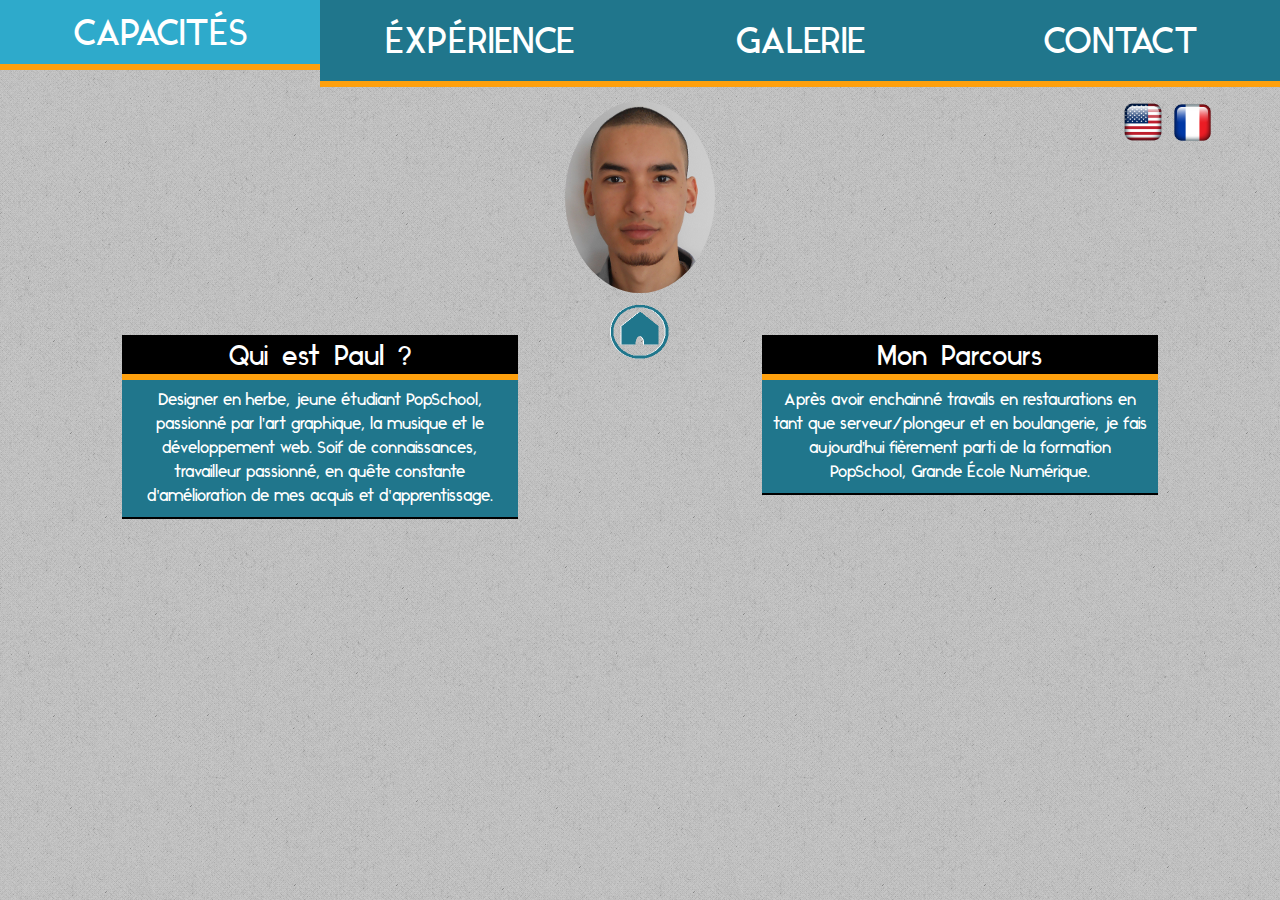
<file: index.html>
<!DOCTYPE HTML>
<html>
<head>
  <meta lang="fr">
  <meta charset="UTF-8">
  <meta http-equiv="content-type" content="text/html;charset=utf-8"/>
  <link rel="stylesheet" type="text/css" href="01-Home/stylesheet.css">
  <link href="bootstrap/css/bootstrap.min.css" rel="stylesheet">
  <link href="img/Logo.png" rel="icon">
  <title>MATEYAK Paul - Home</title>
</head>
<body>
  <div class="container-fluid">

    <div class="row">
      <a href="./02-Skills-Fr/index.html"><div class="menu col-xs-3 col-sm-3 col-md-3 col col-lg-3">
        <span class="links">CAPACITÉS</span>
      </div></a>
      <a href="./03-Experiences-Fr/index.html"><div class="menu col-xs-3 col-sm-3 col-md-3 col col-lg-3">
        <span class="links">ÉXPÉRIENCE</span>
      </div></a>
      <a href="./04-Galery-Fr/index.html"><div class="menu col-xs-3 col-sm-3 col-md-3 col col-lg-3">
        <span class="links">GALERIE</span>
      </div></a>
      <a href="./05-Contact-Fr/index.html"><div class="menu col-xs-3 col-sm-3 col-md-3 col col-lg-3">
        <span class="links">CONTACT</span>
      </div></a>
    </div>

    <div class="row">
      <div class="language col-xs-offset-8 col-xs-5 col-sm-offset-8 col-md-offset-8 col-lg-offset-10 col-lg-2">
        <a href="01-Home/index.html"><img class="logo" src="./img/icon/EN-flag.png" width="45"></a>
        <a href="index.html"><img class="logo" src="./img/icon/FR-flag.png" width="40"></a>
      </div>
    </div>

    <div class="image1"><a href="index.html"><img src="./img/Me2.png"></a></div>
    <div class="homecover"><a href="index.html"><div class="home"><img src="./img/home.png" ></div></a></div>

    <div class="row">
      <div class="col-xs-offset-1 col-xs-10 col-sm-offset-1 col-sm-10 col-md-offset-1 col-md-10 col-lg-offset-1 col-lg-4">
          <h1 class="top">Qui est Paul ?</h1>
            <p class="me">Designer en herbe, jeune étudiant PopSchool,
              passionné par l'art graphique,
              la musique et le développement web.
              Soif de connaissances, travailleur passionné,
              en quête constante d'amélioration de mes acquis et d'apprentissage.</p>
        </div>
        <div class="col-xs-offset-1 col-xs-10 col-sm-offset-1 col-sm-10 col-md-offset-1 col-md-10 col-lg-offset-2 col-lg-4">
          <h1 class="top">Mon Parcours</h1>
            <p class="me">Après avoir enchainné
              travails en restaurations en tant
              que serveur/plongeur et en boulangerie,
              je fais aujourd'hui fièrement parti de la formation
              PopSchool, Grande École Numérique.</p>
        </div>
      </div>
    <!-- <div class="row line col-lg-12">hh</div> -->
  </div>
</body>
</html>
</file>
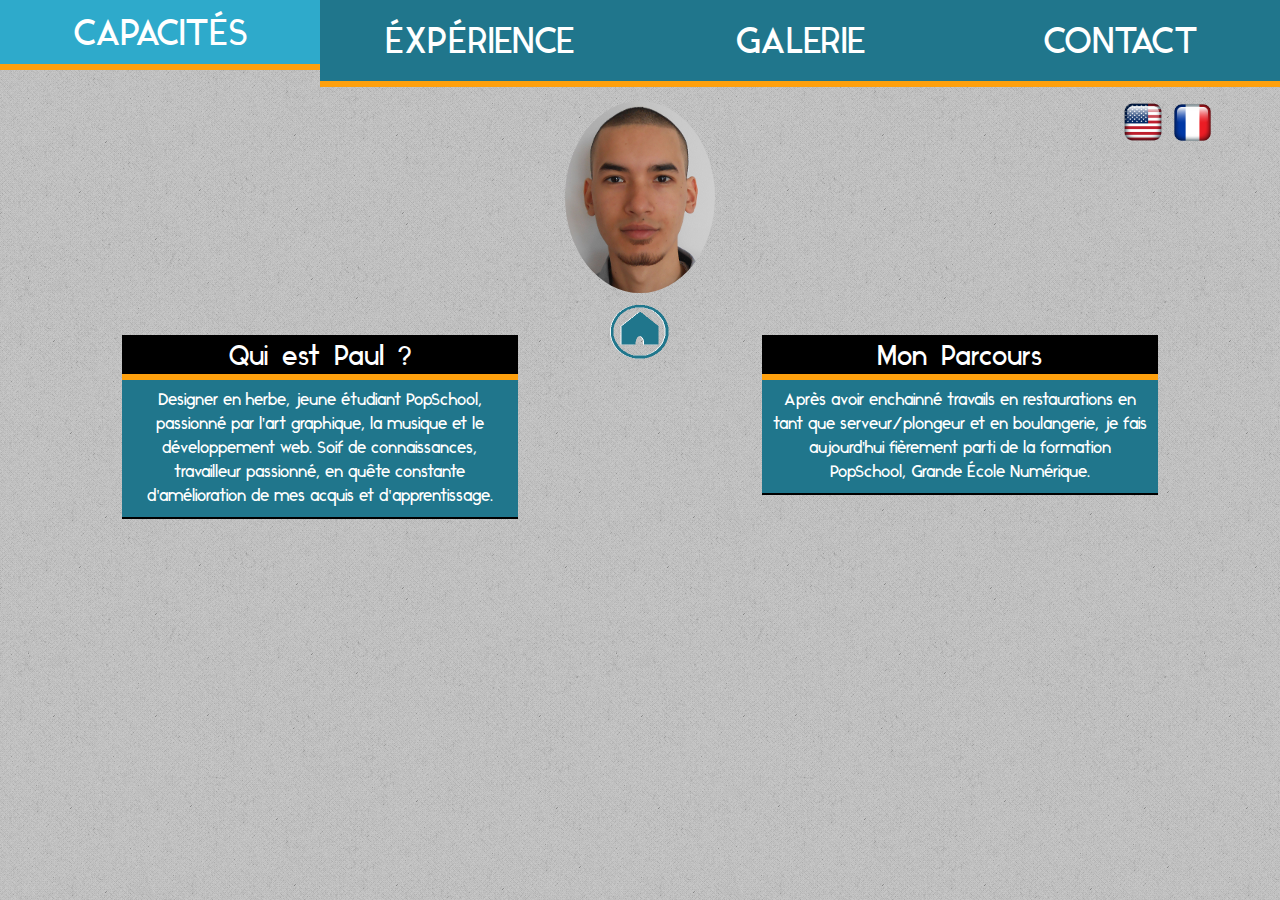
<file: 01-Home-Fr/index.html>
<!DOCTYPE HTML>
<html>
<head>
  <meta lang="fr">
  <meta charset="UTF-8">
  <meta http-equiv="content-type" content="text/html;charset=utf-8"/>
  <link rel="stylesheet" type="text/css" href="../01-Home/stylesheet.css">
  <link href="../bootstrap/css/bootstrap.min.css" rel="stylesheet">
  <link href="../img/Logo.png" rel="icon">
  <title>MATEYAK Paul - Home</title>
</head>
<body>
  <div class="container-fluid">

    <div class="row">
      <a href="../02-Skills-Fr/index.html"><div class="menu col-xs-3 col-sm-3 col-md-3 col col-lg-3">
        <span class="links">CAPACITÉS</span>
      </div></a>
      <a href="../03-Experiences-Fr/index.html"><div class="menu col-xs-3 col-sm-3 col-md-3 col col-lg-3">
        <span class="links">ÉXPÉRIENCE</span>
      </div></a>
      <a href="../04-Galery-Fr/index.html"><div class="menu col-xs-3 col-sm-3 col-md-3 col col-lg-3">
        <span class="links">GALERIE</span>
      </div></a>
      <a href="../05-Contact-Fr/index.html"><div class="menu col-xs-3 col-sm-3 col-md-3 col col-lg-3">
        <span class="links">CONTACT</span>
      </div></a>
    </div>

    <div class="row">
      <div class="language col-xs-offset-8 col-xs-5 col-sm-offset-8 col-md-offset-8 col-lg-offset-10 col-lg-2">
        <a href="../01-Home/index.html"><img class="logo" src="../img/icon/EN-flag.png" width="45"></a>
        <a href="../01-Home-Fr/index.html"><img class="logo" src="../img/icon/FR-flag.png" width="40"></a>
      </div>
    </div>

    <div class="image1"><a href="../01-Home-Fr/index.html"><img src="../img/Me2.png"></a></div>
    <div class="homecover"><a href="../01-Home-Fr/index.html"><div class="home"><img src="../img/home.png" ></div></a></div>

    <div class="row">
      <div class="col-xs-offset-1 col-xs-10 col-sm-offset-1 col-sm-10 col-md-offset-1 col-md-10 col-lg-offset-1 col-lg-4">
          <h1 class="top">Qui est Paul ?</h1>
            <p class="me">Designer en herbe, jeune étudiant PopSchool,
              passionné par l'art graphique,
              la musique et le développement web.
              Soif de connaissances, travailleur passionné,
              en quête constante d'amélioration de mes acquis et d'apprentissage.</p>
        </div>
        <div class="col-xs-offset-1 col-xs-10 col-sm-offset-1 col-sm-10 col-md-offset-1 col-md-10 col-lg-offset-2 col-lg-4">
          <h1 class="top">Mon Parcours</h1>
            <p class="me">Après avoir enchainné
              travails en restaurations en tant
              que serveur/plongeur et en boulangerie,
              je fais aujourd'hui fièrement parti de la formation
              PopSchool, Grande École Numérique.</p>
        </div>
      </div>
    <!-- <div class="row line col-lg-12">hh</div> -->
  </div>
</body>
</html>
</file>
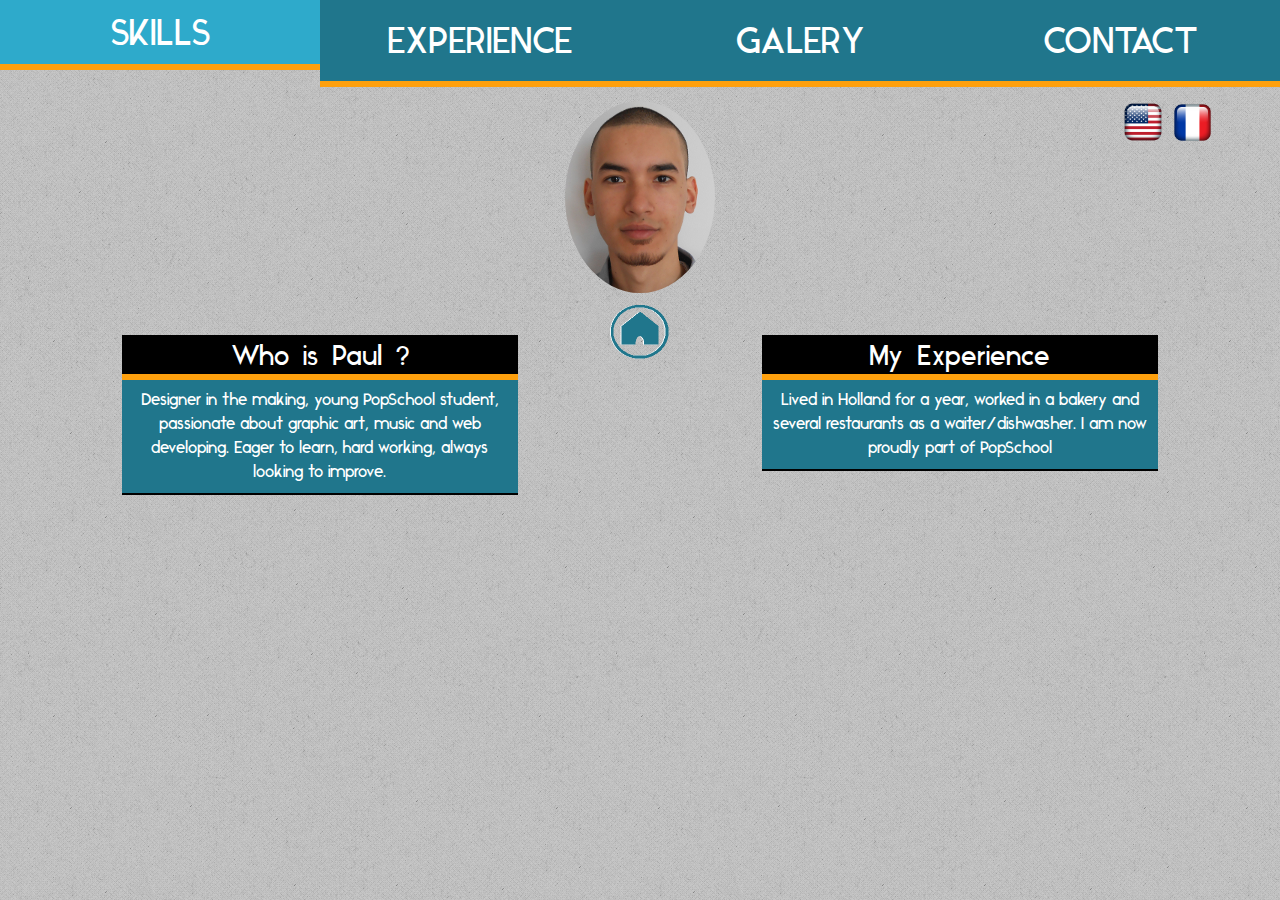
<file: 01-Home/index.html>
<!DOCTYPE HTML>
<html>
<head>
  <meta lang="en">
  <meta charset="UTF-8">
  <meta http-equiv="content-type" content="text/html;charset=utf-8"/>
  <link rel="stylesheet" type="text/css" href="stylesheet.css">
  <link href="../bootstrap/css/bootstrap.min.css" rel="stylesheet">
  <link href="../img/Logo.png" rel="icon">
  <title>MATEYAK Paul - Home</title>
</head>
<body>
  <div class="container-fluid">

    <div class="row">
      <a href="../02-Skills/skills.html"><div class="menu col-xs-3 col-sm-3 col-md-3 col col-lg-3">
        <span class="links">SKILLS</span>
      </div></a>
      <a href="../03-Experiences/index.html"><div class="menu col-xs-3 col-sm-3 col-md-3 col col-lg-3">
        <span class="links">EXPERIENCE</span>
      </div></a>
      <a href="../04-Galery/index.html"><div class="menu col-xs-3 col-sm-3 col-md-3 col col-lg-3">
        <span class="links">GALERY</span>
      </div></a>
      <a href="../05-Contact/index.html"><div class="menu col-xs-3 col-sm-3 col-md-3 col col-lg-3">
        <span class="links">CONTACT</span>
      </div></a>
    </div>

    <div class="row">
      <div class="language col-xs-offset-8 col-xs-5 col-sm-offset-8 col-md-offset-8 col-lg-offset-10 col-lg-2">
        <a href="../01-Home/index.html"><img class="logo" src="../img/icon/EN-flag.png" width="45"></a>
        <a href="../index.html"><img class="logo" src="../img/icon/FR-flag.png" width="40"></a>
      </div>
    </div>

    <div class="image1"><a href="../01-Home/index.html"><img src="../img/Me2.png"></a></div>
    <div class="homecover"><a href="../01-Home/index.html"><div class="home"><img src="../img/home.png" ></div></a></div>

    <div class="row">
      <div class="col-xs-offset-1 col-xs-10 col-sm-offset-1 col-sm-10 col-md-offset-1 col-md-10 col-lg-offset-1 col-lg-4">
        <h1 class="top">Who is Paul ?</h1>
          <p class="me">Designer in the making, young PopSchool
            student, passionate about graphic art,
            music and web developing.
            Eager to learn, hard working,
            always looking to improve.</p>
      </div>
      <div class="col-xs-offset-1 col-xs-10 col-sm-offset-1 col-sm-10 col-md-offset-1 col-md-10 col-lg-offset-2 col-lg-4">
        <h1 class="top">My Experience</h1>
          <p class="me">Lived in Holland for a year,
             worked in a bakery
             and several restaurants as
             a waiter/dishwasher.
             I am now proudly part of PopSchool</p>
      </div>
    </div>

    <!-- <div class="row line col-lg-12">hh</div> -->
  </div>
</body>
</html>
</file>
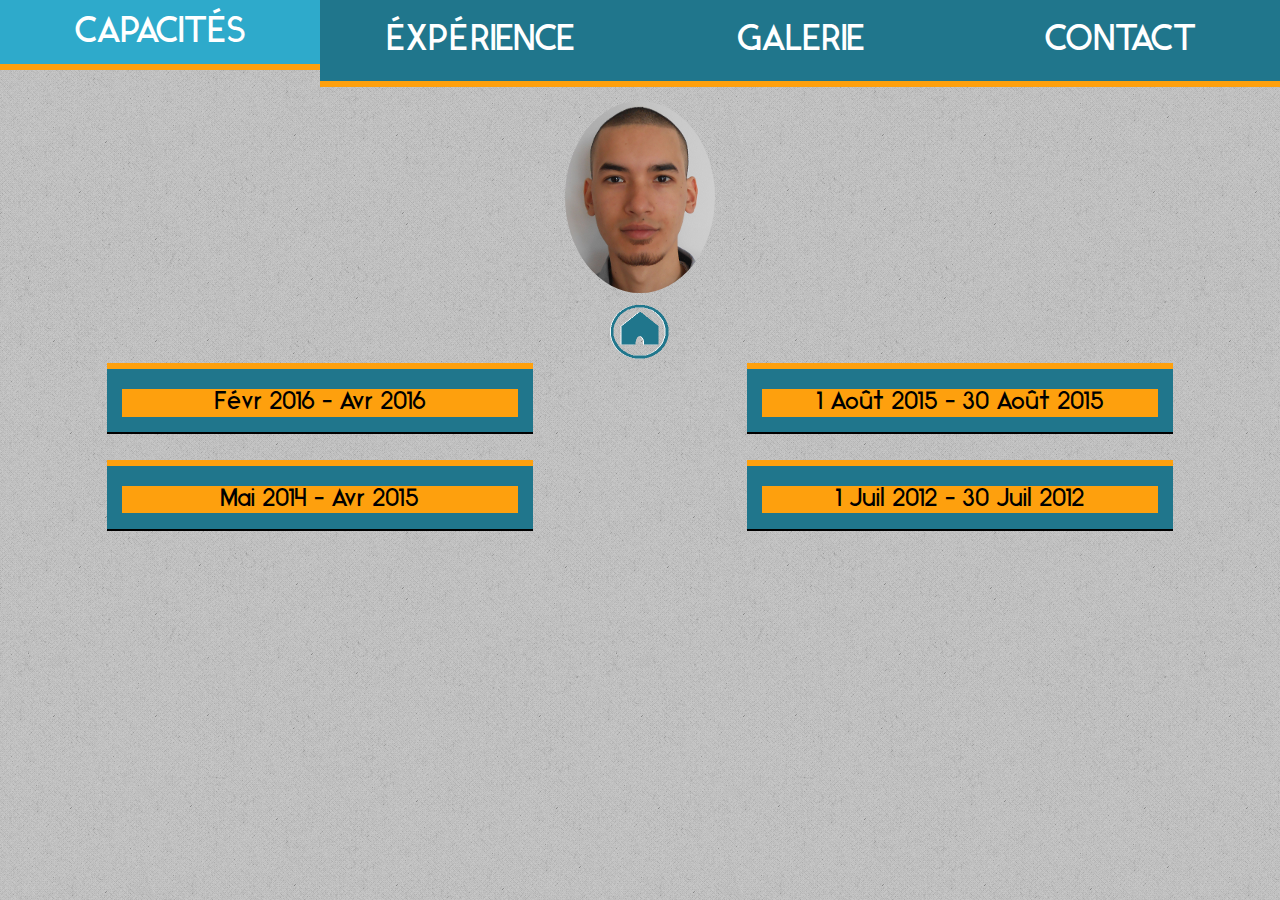
<file: 03-Experiences-Fr/index.html>
<!DOCTYPE HTML>
<html>
<head>
  <meta lang="fr">
  <meta charset="UTF-8">
  <meta http-equiv="content-type" content="text/html;charset=utf-8"/>
  <link href="../bootstrap/css/bootstrap.min.css" rel="stylesheet">
  <script type="text/javascript" src="../Jquery/jquery-2.2.2.min.js"></script>
  <script type="text/javascript" src="../03-Experiences/toggle.js"></script>
  <link rel="stylesheet" type="text/css" href="../03-Experiences/stylesheet.css">
  <link href="../img/Logo.png" rel="icon">
  <title>MATEYAK Paul - Expericence</title>
  <style>
    .menu2 p {
      display: none;
    }
  </style>
</head>
<body>
  <div class="container-fluid">

    <div class="row">
      <a href="../02-Skills-Fr/index.html"><div class="menu col-xs-3 col-sm-3 col-md-3 col col-lg-3">
        <span class="links">CAPACITÉS</span>
      </div></a>
      <a href="../03-Experiences-Fr/index.html"><div class="menu col-xs-3 col-sm-3 col-md-3 col col-lg-3">
        <span class="links">ÉXPÉRIENCE</span>
      </div></a>
      <a href="../04-Galery-Fr/index.html"><div class="menu col-xs-3 col-sm-3 col-md-3 col col-lg-3">
        <span class="links">GALERIE</span>
      </div></a>
      <a href="../05-Contact-Fr/index.html"><div class="menu col-xs-3 col-sm-3 col-md-3 col col-lg-3">
        <span class="links">CONTACT</span>
      </div></a>
    </div>

    <div class="image1"><a href="../index.html"><img src="../img/Me2.png"></a></div>
    <div class="homecover"><a href="../index.html"><div class="home"><img src="../img/home.png" ></div></a></div>

    <div class="row">
      <div id="exp1" class="menu2 col-sm-offset-1 col-sm-4 col-md-offset-1 col-md-4 col-lg-offset-1 col-lg-4">
        <h2>Févr 2016 - Avr 2016</h2>
        <p class="P1">Stage Developpeur Web<br>
          Wezaart, Lille (France)<br>
          <span class="small">
          - Ruby on Rails<br>
          - Javascript</p>
          </span>
      </div>
      <div id="exp2" class="menu2 col-sm-offset-2 col-sm-4 col-md-offset-2 col-md-4 col-lg-offset-2 col-lg-4">
        <h2>1 Août 2015 - 30 Août 2015</h2>
        <p class="P2">Agent de nettoyage<br>
          Le Coyote Café, Valenciennes (France)<br>
          <span class="small">
          - Nettoyage des salles et locaux<br>
          - Nettoyage de la vaisselle</p>
          </span>
      </div>
    </div>

    <div class="row">
      <div id="exp3" class="menu2 col-sm-offset-1 col-sm-4 col-md-offset-1 col-md-4 col-lg-offset-1 col-lg-4">
        <h2>Mai 2014 - Avr 2015</h2>
        <p class="P3">Agent de nettoyage<br>
          Boulangerie Michel, Rijswijk (Netherlands)<br>
          <span class="small">
          - Nettoyage de la production<br>
          - Entretien du matériel (Four, Lave Vaisselle,
            Réfrigérateur, Congélateur, Chambre Froide etc...)<br>
          - Assistant Tourier (Confection de viennoiserie)</p>
          </span>
      </div>
      <div id="exp4" class="menu2  col-sm-offset-2 col-sm-4 col-md-offset-2 col-md-4 col-lg-offset-2 col-lg-4">
        <h2>1 Juil 2012 - 30 Juil 2012</h2>
        <p class="P4">Serveur<br>
          Résidence Maeva Valescure, Saint-Raphaël (France)<br>
          <span class="small">
          - Nettoyage de la salle<br>
          - Mise en place de la salle matin et soir<br>
          - Service du client à la carte</p>
          </span>
      </div>
    </div>

  </div>
</body>
</html>
</file>
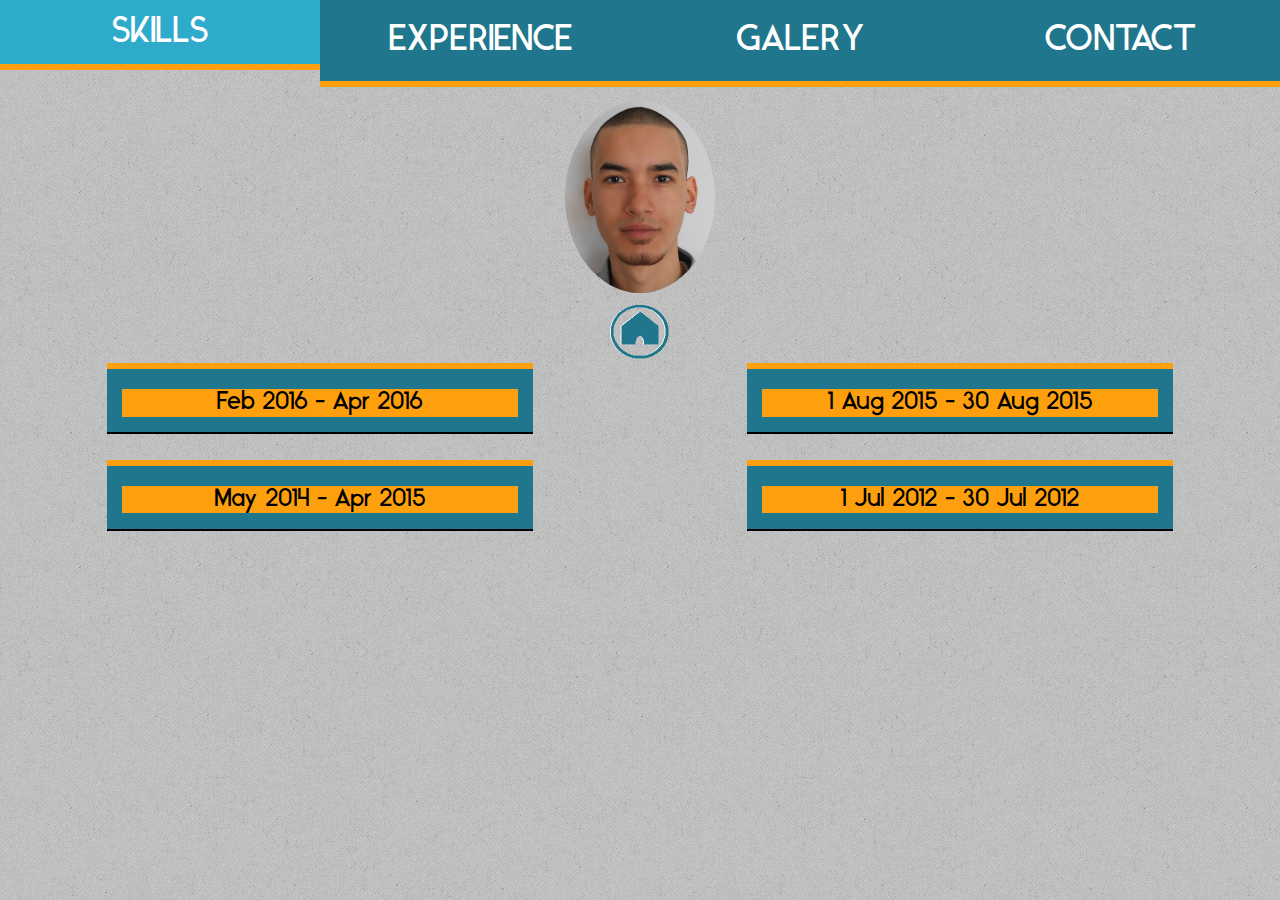
<file: 03-Experiences/index.html>
<!DOCTYPE HTML>
<html>
<head>
  <meta lang="en">
  <meta charset="UTF-8">
  <meta http-equiv="content-type" content="text/html;charset=utf-8"/>
  <link href="../bootstrap/css/bootstrap.min.css" rel="stylesheet">
  <script type="text/javascript" src="../Jquery/jquery-2.2.2.min.js"></script>
  <script type="text/javascript" src="toggle.js"></script>
  <link rel="stylesheet" type="text/css" href="stylesheet.css">
  <link href="../img/Logo.png" rel="icon">
  <title>MATEYAK Paul - Experience</title>
  <style>
    .menu2 p {
      display: none;
    }
  </style>
</head>
<body>
  <div class="container-fluid">

    <div class="row">
      <a href="../02-Skills/skills.html"><div class="menu col-xs-3 col-sm-3 col-md-3 col col-lg-3">
        <span class="links">SKILLS</span>
      </div></a>
      <a href="../03-Experiences/index.html"><div class="menu col-xs-3 col-sm-3 col-md-3 col col-lg-3">
        <span class="links">EXPERIENCE</span>
      </div></a>
      <a href="../04-Galery/index.html"><div class="menu col-xs-3 col-sm-3 col-md-3 col col-lg-3">
        <span class="links">GALERY</span>
      </div></a>
      <a href="../05-Contact/index.html"><div class="menu col-xs-3 col-sm-3 col-md-3 col col-lg-3">
        <span class="links">CONTACT</span>
      </div></a>
    </div>

    <div class="image1"><a href="../01-Home/index.html"><img src="../img/Me2.png"></a></div>
    <div class="homecover"><a href="../01-Home/index.html"><div class="home"><img src="../img/home.png" ></div></a></div>

    <div class="row">
      <div id="exp1" class="menu2 col-sm-offset-1 col-sm-4 col-md-offset-1 col-md-4 col-lg-offset-1 col-lg-4">
        <h2>Feb 2016 - Apr 2016</h2>
        <p class="P1">Web Developer Internship<br>
          Wezaart, Lille (France)<br>
          <span class="small">
          - Ruby on Rails<br>
          - Javascript</p>
          </span>
      </div>
      <div id="exp2" class="menu2 col-sm-offset-2 col-sm-4 col-md-offset-2 col-md-4 col-lg-offset-2 col-lg-4">
        <h2>1 Aug 2015 - 30 Aug 2015</h2>
        <p class="P2">Cleaner in a restaurant<br>
        Le Coyote Café, Valenciennes (France)<br>
        <span class="small">
        - Cleaning the floors<br>
        - Cleaning dishes</p>
        </span>
      </div>
    </div>

    <div class="row">
      <div id="exp3" class="menu2 col-sm-offset-1 col-sm-4 col-md-offset-1 col-md-4 col-lg-offset-1 col-lg-4">
        <h2>May 2014 - Apr 2015</h2>
        <p class="P3">Cleaner in a bakery<br>
         Boulangerie Michel, Rijswijk (Netherlands)<br>
         <span class="small">
         - Cleaning of production<br>
         - Cleaning of equipment (Oven, Dishwasher, Fridges, Freezers etc...)<br>
         - Assistant Tourier (Helping make pastries)</p>
         </span>
      </div>
      <div id="exp4" class="menu2 col-sm-offset-2 col-sm-4 col-md-offset-2 col-md-4 col-lg-offset-2 col-lg-4">
        <h2>1 Jul 2012 - 30 Jul 2012</h2>
        <p class="P4">Waiter<br>
         Résidence Maeva Valescure, Saint-Raphaël (France)<br>
         <span class="small">
         - Cleaning the floors<br>
         - Setting up the restaurant<br>
         - Waiting customers</p>
         </span>
      </div>
    </div>

  </div>
</body>
</html>
</file>
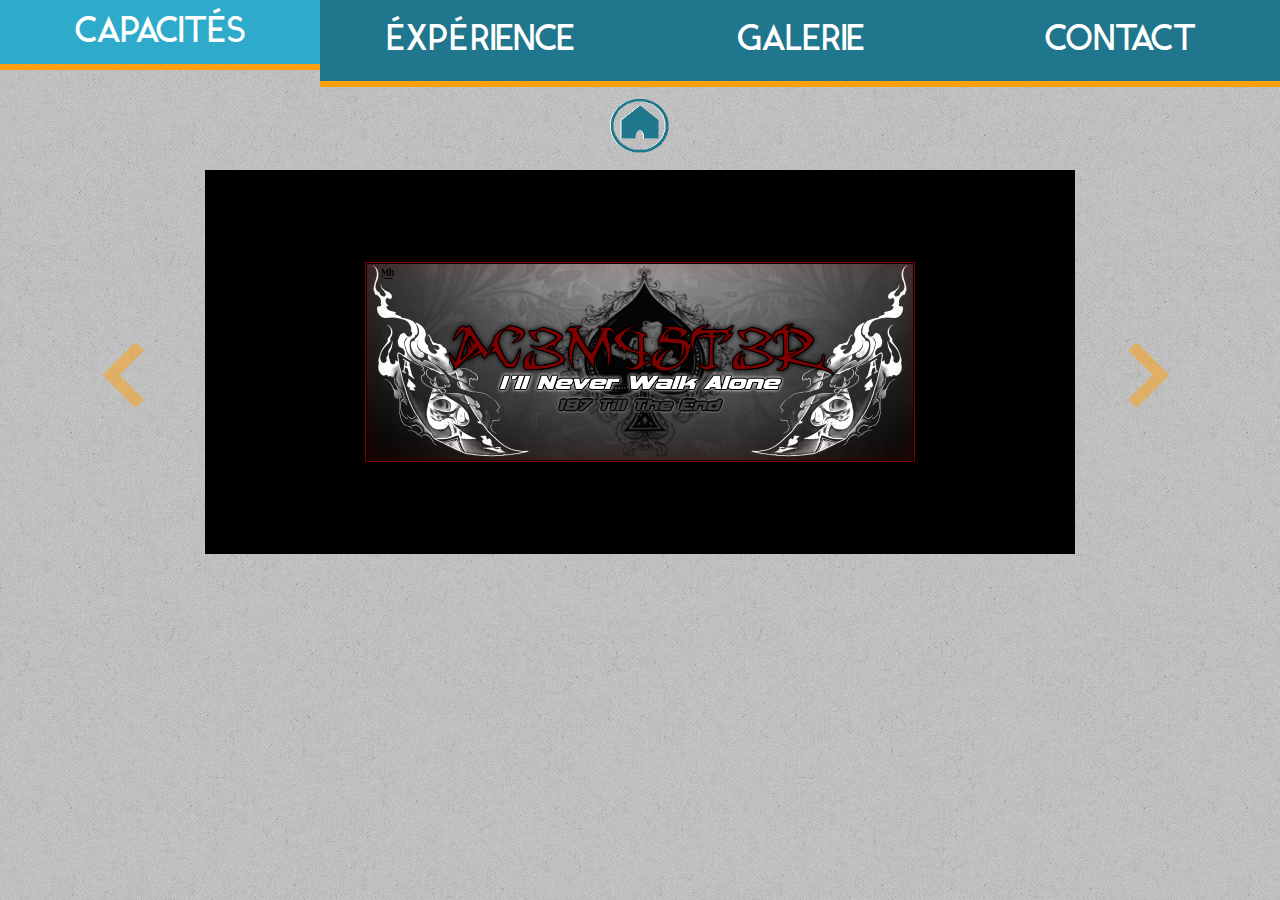
<file: 04-Galery-Fr/index.html>
<!DOCTYPE HTML>
<html>
<head>
  <meta lang="en">
  <meta charset="UTF-8">
  <meta http-equiv="content-type" content="text/html;charset=utf-8"/>
  <link href="../bootstrap/css/bootstrap.min.css" rel="stylesheet">
  <script type="text/javascript" src="../04-Galery/carousel.js"></script>
  <script type="text/javascript" src="../04-Galery/carousel-bootstrap.js"></script>
  <link rel="stylesheet" type="text/css" href="../04-Galery/stylesheet.css">
  <link href="../img/Logo.png" rel="icon">
  <title>MATEYAK Paul - Galery</title>
  <style>
  .carousel-inner > .item > img,
  .carousel-inner > .item > a > img {
      height: ;
      margin: auto;
      width: ;
      padding: 6vw;
  }
  </style>
  <script>
  $(document).ready(function(){
      // Activate Carousel
      $("#myCarousel").carousel();

      // Enable Carousel Indicators
      $(".item1").click(function(){
          $("#myCarousel").carousel(0);
      });
      $(".item2").click(function(){
          $("#myCarousel").carousel(1);
      });
      $(".item3").click(function(){
          $("#myCarousel").carousel(2);
      });
      $(".item4").click(function(){
          $("#myCarousel").carousel(3);
      });

      // Enable Carousel Controls
      $(".left").click(function(){
          $("#myCarousel").carousel("prev");
      });
      $(".left").click(function(){
          $("#myCarousell").carousel("prev");
      });

      $(".right").click(function(){
          $("#myCarousel").carousel("next");
      });
      $(".right").click(function(){
          $("#myCarousell").carousel("next");
      });
  });
  </script>
</head>
<body>
  <div class="container-fluid">
    <div class="row">
      <a href="../02-Skills-Fr/index.html"><div class="menu col-xs-3 col-sm-3 col-md-3 col col-lg-3">
        <span class="links">CAPACITÉS</span>
      </div></a>
      <a href="../03-Experiences-Fr/index.html"><div class="menu col-xs-3 col-sm-3 col-md-3 col col-lg-3">
        <span class="links">ÉXPÉRIENCE</span>
      </div></a>
      <a href="../04-Galery-Fr/index.html"><div class="menu col-xs-3 col-sm-3 col-md-3 col col-lg-3">
        <span class="links">GALERIE</span>
      </div></a>
      <a href="../05-Contact-Fr/index.html"><div class="menu col-xs-3 col-sm-3 col-md-3 col col-lg-3">
        <span class="links">CONTACT</span>
      </div></a>
    </div>
  </div>

  <div class="homecover"><a href="../index.html"><div class="home"><img src="../img/home.png" ></div></a></div>

  <div class="container hidden-xs">
    <div id="myCarousel" data-interval="0" class="carousel slide">
      <div class="carousel-inner" role="listbox">
        <div class="item active">
          <img class="img-responsive" src="../img/AC3M4ST3R.png">
        </div>
        <div class="item">
          <img src="../img/KDOT2.gif">
        </div>
        <div class="item">
          <img src="../img/KDOT.gif">
        </div>
        <div class="item">
          <img src="../img/Larkspur-2.png">
        </div>
        <div class="item">
          <img src="../img/LilMike.gif">
        </div>
        <div class="item">
          <img class="img-responsive" src="../img/W.png">
        </div>
        <div class="item">
          <img src="../img/Wiz.gif">
        </div>
    </div>

      <!-- Left and right controls -->
      <a class="left carousel-control" href="#myCarousell" role="button">
        <img class="controler1" src="../img/arrow-left.png">
        <span class="sr-only">Previous</span>
      </a>
      <a class="right carousel-control" href="#myCarousell" role="button">
        <img class="controler2" src="../img/arrow-right.png">
        <span class="sr-only">Next</span>
      </a>
    </div>
  </div>

<div class="container visible-xs">
  <div id="myCarousell" data-interval="0" class="carousel slide">
    <div class="carousel-inner small" role="listbox">
      <div class="item smallitem active">
        <img src="../img/AC3M4ST3R.png">
      </div>
      <div class="item smallitem">
        <img src="../img/KDOT2.gif">
      </div>
      <div class="item smallitem">
        <img src="../img/KDOT.gif">
      </div>
      <div class="item smallitem">
        <img src="../img/Larkspur-2.png">
      </div>
      <div class="item smallitem">
        <img src="../img/LilMike.gif">
      </div>
      <div class="item smallitem">
        <img src="../img/W.png">
      </div>
      <div class="item smallitem">
        <img src="../img/Wiz.gif">
      </div>
    </div>
    <a class="left carousel-control" href="#myCarousell" role="button">
      <img class="controler3" src="../img/arrow-left.png">
      <span class="sr-only">Previous</span>
    </a>
    <a class="right carousel-control" href="#myCarousell" role="button">
      <img class="controler4" src="../img/arrow-right.png">
      <span class="sr-only">Next</span>
    </a>
  </div>
</div>
</body>
</html>
</file>
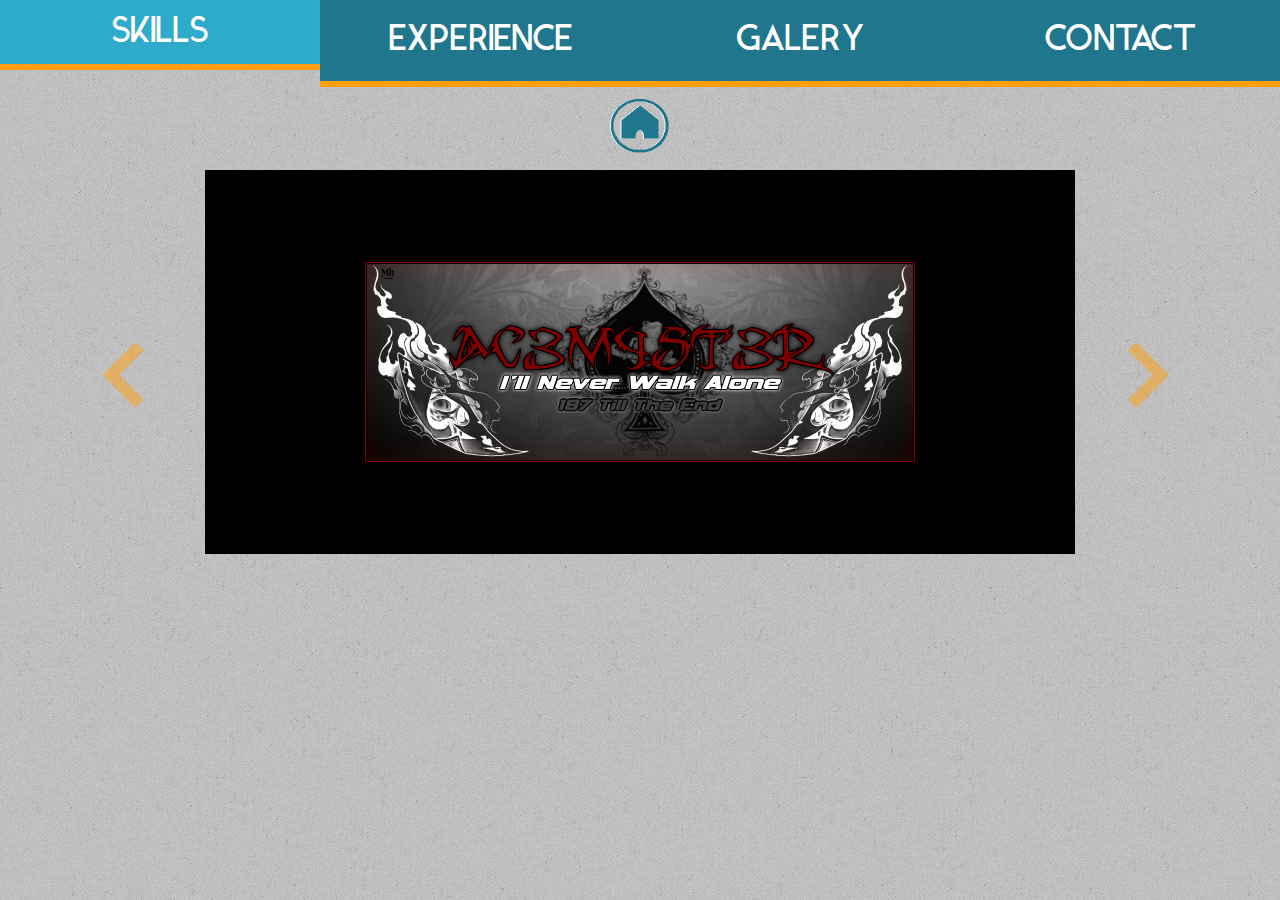
<file: 04-Galery/index.html>
<!DOCTYPE HTML>
<html>
<head>
  <meta lang="en">
  <meta charset="UTF-8">
  <meta http-equiv="content-type" content="text/html;charset=utf-8"/>
  <link href="../bootstrap/css/bootstrap.min.css" rel="stylesheet">
  <script type="text/javascript" src="carousel.js"></script>
  <script type="text/javascript" src="carousel-bootstrap.js"></script>
  <link rel="stylesheet" type="text/css" href="stylesheet.css">
  <link href="../img/Logo.png" rel="icon">
  <title>MATEYAK Paul - Galery</title>
  <style>
  .carousel-inner > .item > img,
  .carousel-inner > .item > a > img {
      height: ;
      margin: auto;
      width: ;
      padding: 6vw;
  }
  </style>
  <script>
  $(document).ready(function(){
      // Activate Carousel
      $("#myCarousel").carousel();
      // Enable Carousel Controls
      $(".left").click(function(){
          $("#myCarousel").carousel("prev");
      });
      $(".left").click(function(){
          $("#myCarousell").carousel("prev");
      });
      $(".right").click(function(){
          $("#myCarousel").carousel("next");
      });
      $(".right").click(function(){
          $("#myCarousell").carousel("next");
      });
  });
  </script>
</head>
<body>
  <div class="container-fluid">
    <div class="row">
      <a href="../02-Skills/skills.html"><div class="menu col-xs-3 col-sm-3 col-md-3 col col-lg-3">
        <span class="links">SKILLS</span>
      </div></a>
      <a href="../03-Experiences/index.html"><div class="menu col-xs-3 col-sm-3 col-md-3 col col-lg-3">
        <span class="links">EXPERIENCE</span>
      </div></a>
      <a href="../04-Galery/index.html"><div class="menu col-xs-3 col-sm-3 col-md-3 col col-lg-3">
        <span class="links">GALERY</span>
      </div></a>
      <a href="../05-Contact/index.html"><div class="menu col-xs-3 col-sm-3 col-md-3 col col-lg-3">
        <span class="links">CONTACT</span>
      </div></a>
    </div>
  </div>
  <div class="homecover"><a href="../01-Home/index.html"><div class="home"><img src="../img/home.png" ></div></a></div>

  <div class="container hidden-xs">
    <div id="myCarousel" data-interval="0" class="carousel slide">
      <div class="carousel-inner" role="listbox">
        <div class="item active">
          <img class="img-responsive" src="../img/AC3M4ST3R.png">
        </div>
        <div class="item">
          <img src="../img/KDOT2.gif">
        </div>
        <div class="item">
          <img src="../img/KDOT.gif">
        </div>
        <div class="item">
          <img src="../img/Larkspur-2.png">
        </div>
        <div class="item">
          <img src="../img/LilMike.gif">
        </div>
        <div class="item">
          <img class="img-responsive" src="../img/W.png">
        </div>
        <div class="item">
          <img src="../img/Wiz.gif">
        </div>
      </div>

      <!-- Left and right controls -->
      <a class="left carousel-control" href="#myCarousell" role="button">
        <img class="controler1" src="../img/arrow-left.png">
        <span class="sr-only">Previous</span>
      </a>
      <a class="right carousel-control" href="#myCarousell" role="button">
        <img class="controler2" src="../img/arrow-right.png">
        <span class="sr-only">Next</span>
      </a>
    </div>
  </div>

<div class="container visible-xs">
  <div id="myCarousell" data-interval="0" class="carousel slide">
    <div class="carousel-inner small" role="listbox">
      <div class="item smallitem active">
        <img src="../img/AC3M4ST3R.png">
      </div>
      <div class="item smallitem">
        <img src="../img/KDOT2.gif">
      </div>
      <div class="item smallitem">
        <img src="../img/KDOT.gif">
      </div>
      <div class="item smallitem">
        <img src="../img/Larkspur-2.png">
      </div>
      <div class="item smallitem">
        <img src="../img/LilMike.gif">
      </div>
      <div class="item smallitem">
        <img src="../img/W.png">
      </div>
      <div class="item smallitem">
        <img src="../img/Wiz.gif">
      </div>
    </div>
    <a class="left carousel-control" href="#myCarousell" role="button">
      <img class="controler3" src="../img/arrow-left.png">
      <span class="sr-only">Previous</span>
    </a>
    <a class="right carousel-control" href="#myCarousell" role="button">
      <img class="controler4" src="../img/arrow-right.png">
      <span class="sr-only">Next</span>
    </a>
  </div>
</div>
</body>
</html>
</file>
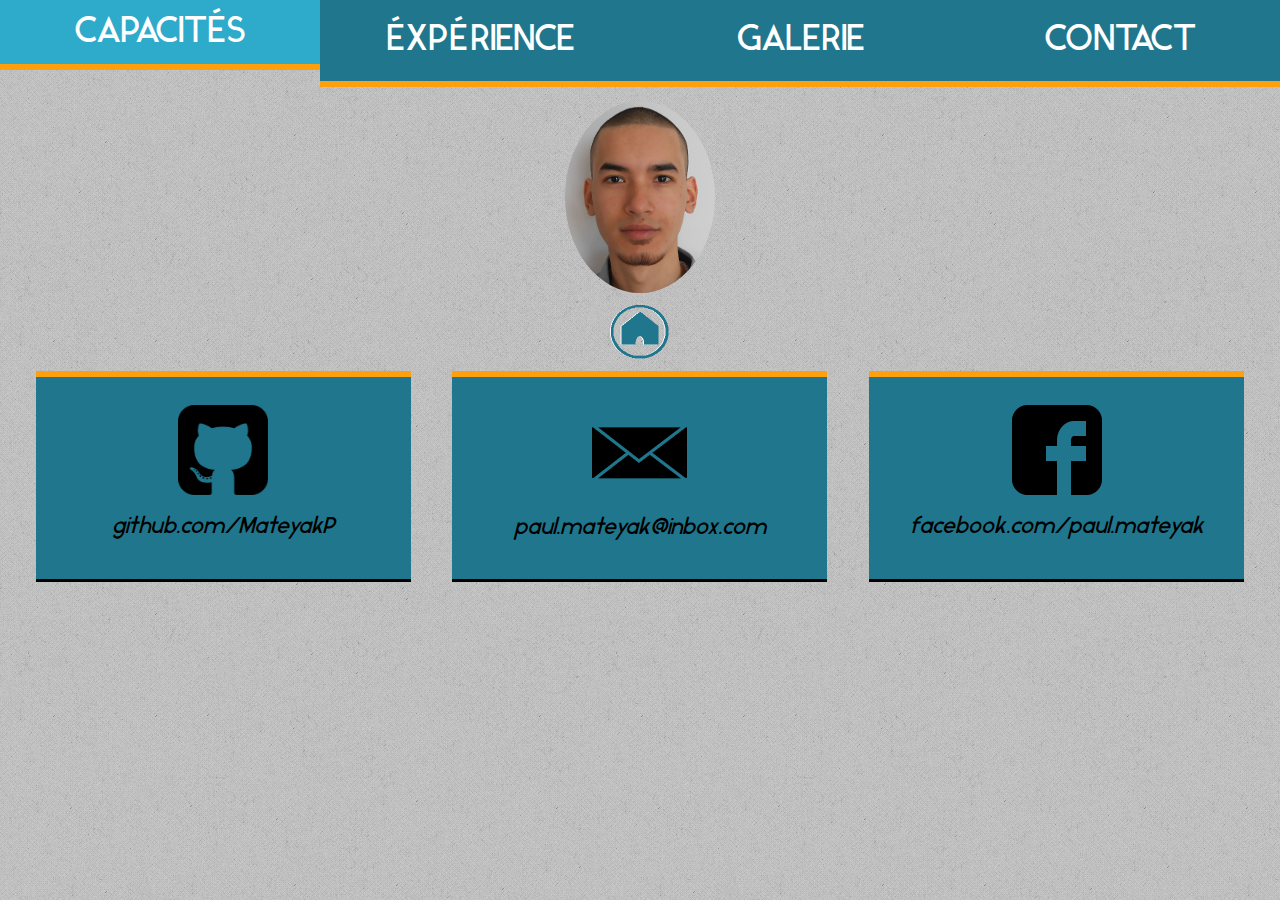
<file: 05-Contact-Fr/index.html>
<!DOCTYPE HTML>
<html>
<head>
  <meta lang="fr">
  <meta charset="UTF-8">
  <meta http-equiv="content-type" content="text/html;charset=utf-8"/>
  <link href="../bootstrap/css/bootstrap.min.css" rel="stylesheet">
  <link rel="stylesheet" type="text/css" href="../05-Contact/stylesheet.css">
  <link href="../img/Logo.png" rel="icon">
  <title>MATEYAK Paul - Contact</title>
</head>
<body>
  <div class="container-fluid">

    <div class="row">
      <a href="../02-Skills-Fr/index.html"><div class="menu col-xs-3 col-sm-3 col-md-3 col col-lg-3">
        <span class="links">CAPACITÉS</span>
      </div></a>
      <a href="../03-Experiences-Fr/index.html"><div class="menu col-xs-3 col-sm-3 col-md-3 col col-lg-3">
        <span class="links">ÉXPÉRIENCE</span>
      </div></a>
      <a href="../04-Galery-Fr/index.html"><div class="menu col-xs-3 col-sm-3 col-md-3 col col-lg-3">
        <span class="links">GALERIE</span>
      </div></a>
      <a href="../05-Contact-Fr/index.html"><div class="menu col-xs-3 col-sm-3 col-md-3 col col-lg-3">
        <span class="links">CONTACT</span>
      </div></a>
    </div>

    <div class="image1"><a href="../index.html"><img src="../img/Me2.png"></a></div>
    <div class="homecover"><a href="../index.html"><div class="home"><img src="../img/home.png" ></div></a></div>

    <div class="hidden-xs">
      <div class="icon">
        <a class="github" href="https://github.com/MateyakP" target="_blank">
          <img src="../img/icon/github.png" width="90">
          <h2>github.com/MateyakP</h2>
        </a>
        <div class="email">
          <img src="../img/icon/email.png" width="95">
          <h2 class="mail">paul.mateyak@inbox.com</h2>
        </div>
        <a class="facebook" href="https://www.facebook.com/paul.mateyak" target="_blank">
          <img src="../img/icon/facebook.png" width="90">
          <h2>facebook.com/paul.mateyak</h2>
        </a>
      </div>
    </div>

    <div class="visible-xs hidden-lg">
      <div class="row col-xs-offset-2 col-xs-8">
        <a class="githubsmall" href="https://github.com/MateyakP">
          <div><img src="../img/icon/github.png" width="90">
               <h2>github.com/MateyakP</h2>
          </div>
        </a>
      </div>
      <div class="row col-xs-offset-2 col-xs-8">
        <div class="emailsmall">
          <img src="../img/icon/email.png" width="95">
          <h2 class="mailsmall">paul.mateyak@inbox.com</h2>
        </div>
      </div>
      <div class="row col-xs-offset-2 col-xs-8">
        <a class="facebooksmall" href="https://www.facebook.com/paul.mateyak">
          <img src="../img/icon/facebook.png" width="90">
          <h2>facebook.com/paul.mateyak</h2>
        </a>
      </div>
    </div>

  </div>
</body>
</html>
</file>
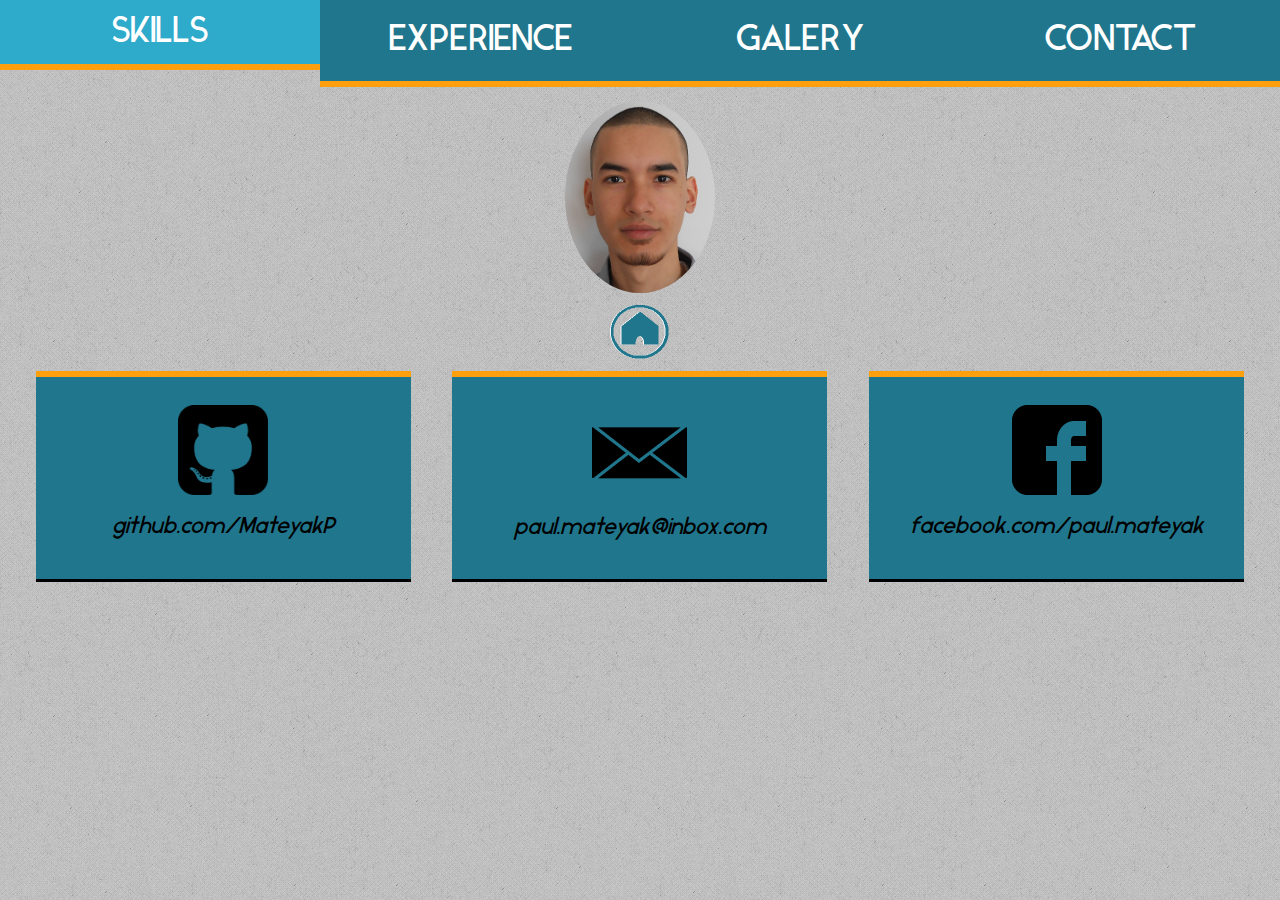
<file: 05-Contact/index.html>
<!DOCTYPE HTML>
<html>
<head>
  <meta lang="en">
  <meta charset="UTF-8">
  <meta http-equiv="content-type" content="text/html;charset=utf-8"/>
  <link href="../bootstrap/css/bootstrap.min.css" rel="stylesheet">
  <link rel="stylesheet" type="text/css" href="stylesheet.css">
  <link href="../img/Logo.png" rel="icon">
  <title>MATEYAK Paul - Contact</title>
</head>
<body>
  <div class="container-fluid">

    <div class="row">
      <a href="../02-Skills/skills.html"><div class="menu col-xs-3 col-sm-3 col-md-3 col col-lg-3">
        <span class="links">SKILLS</span>
      </div></a>
      <a href="../03-Experiences/index.html"><div class="menu col-xs-3 col-sm-3 col-md-3 col col-lg-3">
        <span class="links">EXPERIENCE</span>
      </div></a>
      <a href="../04-Galery/index.html"><div class="menu col-xs-3 col-sm-3 col-md-3 col col-lg-3">
        <span class="links">GALERY</span>
      </div></a>
      <a href="../05-Contact/index.html"><div class="menu col-xs-3 col-sm-3 col-md-3 col col-lg-3">
        <span class="links">CONTACT</span>
      </div></a>
    </div>

    <div class="image1"><a href="../01-Home/index.html"><img src="../img/Me2.png"></a></div>
    <div class="homecover"><a href="../01-Home/index.html"><div class="home"><img src="../img/home.png" ></div></a></div>

    <div class="hidden-xs">
      <div class="icon">
        <a class="github" href="https://github.com/MateyakP" target="_blank">
          <img src="../img/icon/github.png" width="90">
          <h2>github.com/MateyakP</h2>
        </a>
        <div class="email">
          <img src="../img/icon/email.png" width="95">
          <h2 class="mail">paul.mateyak@inbox.com</h2>
        </div>
        <a class="facebook" href="https://www.facebook.com/paul.mateyak" target="_blank">
          <img src="../img/icon/facebook.png" width="90">
          <h2>facebook.com/paul.mateyak</h2>
        </a>
      </div>
    </div>

    <div class="visible-xs hidden-lg">
      <div class="row col-xs-offset-2 col-xs-8">
        <a class="githubsmall" href="https://github.com/MateyakP">
          <div><img src="../img/icon/github.png" width="90">
               <h2>github.com/MateyakP</h2>
          </div>
        </a>
      </div>
      <div class="row col-xs-offset-2 col-xs-8">
        <div class="emailsmall">
          <img src="../img/icon/email.png" width="95">
          <h2 class="mailsmall">paul.mateyak@inbox.com</h2>
        </div>
      </div>
      <div class="row col-xs-offset-2 col-xs-8">
        <a class="facebooksmall" href="https://www.facebook.com/paul.mateyak">
          <img src="../img/icon/facebook.png" width="90">
          <h2>facebook.com/paul.mateyak</h2>
        </a>
      </div>
    </div>

  </div>
</body>
</html>
</file>
<file: 01-Home/stylesheet.css>
@font-face {
  font-family: IkaLight;
  src: url('../font/Ikaros-Light.otf');
}
@font-face {
  font-family: Ikaros;
  src: url('../font/Ikaros-Regular.otf');
}
@font-face {
  font-family: Ika;
  src: url('../font/Ikaros.ttf');
}
body {
  background-image: url(../img/backgrounddark.png);
  overflow-x: hidden;
}
.menu {
  background-color: #20768c;
  padding-top: 2em;
  padding-bottom: 2em;
  text-align: center;
  transition: 0.5s;
  border-bottom: 6px solid #fea00d;
  font-size: 0.5em;
}
.menu:hover {
  background-color: #2eaacb;
  color: black;
  font-size: 0.2em;
}
.links {
  font-family: Ika;
  color: white;
  font-size: 2.9vw;
}
.image1 {
  text-align: center;
  margin-top: 1em;
  margin-bottom: 1em;
}
.image1 img:hover  {
  opacity: 0.8;
}
.image1 img {
  transition: 0.4s;
  width: 150px;
  border-radius: 50%;
}
.homecover {
  margin: auto;
  width: 70px;
  height: 70px;
  padding-left: 0.1em;
  background-image: url('../img/homehover.png');
}
.home {
    margin-top: -1em;
    width: 70px;
    height: 70px;
    transition: 0.4s;
}
.home:hover {
  opacity: 0;
}
.home img {
  margin-right: -0.1em;
}
.language {
  margin-right: none;
  text-align: center;
  margin-top: 1em;
  margin-bottom: -6.2em;
}
.logo {
  margin-left: -0.3em;
  margin-right: 0.5em;
  padding-right: 0.2em;
  transition: 0.4s;
}
.logo:hover {
  opacity: 0.6;
}
.top {
  text-align: center;
  color: white;
  font-family: Ika;
  font-size: 2em;
  margin-top: -1em;
  margin-bottom: -0.1em;
  padding: 0.2em;
  background-color: black;
}
.me {
  background-color: #20768c;
  padding: 0.5em;
  font-size: 1.2em;
  text-align: center;
  border-top: 6px solid #fea00d;
  border-bottom: 0.15em solid black;
  color: white;
  transition: 0.5s;
  margin-bottom: 3em;
  font-family: Ikaros;
}
.me:hover {
  font-family: Ikaros;
  background-color: #2eaacb;
  color: black;
  font-size: 1.6em;
  padding: 0.2em;
}
</file>
<file: 03-Experiences/stylesheet.css>
@font-face {
  font-family: IkaLight;
  src: url('../font/Ikaros-Light.otf');
}
@font-face {
  font-family: Ikaros;
  src: url('../font/Ikaros-Regular.otf');
}
@font-face {
  font-family: Ika;
  src: url('../font/Ikaros.ttf');
}
body {
  background-image: url(../img/backgrounddark.png);
}
.menu {
  background-color: #20768c;
  padding-top: 2em;
  padding-bottom: 2em;
  text-align: center;
  transition: 0.5s;
  border-bottom: 6px solid #fea00d;
  font-size: 0.5em;
}
.menu:hover {
  background-color: #2eaacb;
  color: black;
  font-size: 0.2em;
}
.links {
  font-family: Ikaros !important;
  color: white;
  font-size: 2.9vw;
}
.image1 {
  text-align: center;
  margin-top: 1em;
  margin-bottom: 1em;
}
.image1 img:hover  {
  opacity: 0.8;
}
.image1 img {
  transition: 0.4s;
  width: 150px;
  border-radius: 50%;
}
.homecover {
  margin: auto;
  width: 70px;
  height: 70px;
  padding-left: 0.1em;
  background-image: url('../img/homehover.png');
}
.home {
    margin-top: -1em;
    width: 70px;
    height: 70px;
    transition: 0.4s;
}
.home:hover {
  opacity: 0;
}
.home img {
  margin-right: -0.1em;
}
.small {
  font-style: italic;
}
.menu2 h2 {
  font-size: 1.8em;
  font-family: Ikaros;
  background-color: #fea00d;
  text-align: center;
  transition: 0.3s;
}
.menu2 h2:hover {
  background-color: #FEB33D;
}
.menu2 {
  text-align: center;
  color: black;
  background-color: #20768c;
  border-top: 6px solid #fea00d;
  border-bottom: 2px solid black;
  padding-bottom: 0.4em;
  margin-bottom: 1.8em;
  font-family: Ikaros;
}
.menu2 p {
  font-size: 1.5em;
}
</file>
<file: 04-Galery/stylesheet.css>
@font-face {
  font-family: IkaLight;
  src: url('../font/Ikaros-Light.otf');
}
@font-face {
  font-family: Ikaros;
  src: url('../font/Ikaros-Regular.otf');
}
body {
  overflow-x: hidden;
  background-image: url(../img/backgrounddark.png);
}
.menu {
  background-color: #20768c;
  padding-top: 2em;
  padding-bottom: 2em;
  text-align: center;
  transition: 0.5s;
  border-bottom: 6px solid #fea00d;
  font-size: 0.5em;
  font-family: Ikaros;
}
.menu:hover {
  background-color: #2eaacb;
  color: black;
  font-size: 0.2em;
}
.links {
  font-family: Ikaros;
  color: white;
  font-size: 2.9vw;
}
.homecover {
  margin: auto;
  width: 70px;
  height: 70px;
  padding-left: 0.1em;
  margin-bottom: vw;
  background-image: url('../img/homehover.png');
}
.home {
    width: 70px;
    height: 70px;
    transition: 0.4s;
}
.home:hover {
  opacity: 0;
}
.home img {
  margin-right: -0.1em;
}
.carousel {
  margin-top: 1vw;
  margin-left: auto;
  margin-right: auto;
  text-align: center;
  width: 68vw;
  background-color: black;
}
.carousel-inner > .item {
  height: 30vw;
}
.small > .smallitem {
  height: 45vw;
}
.carousel-inner img {
  margin: auto;
}
.carousel-inner .item img {
  position: absolute;
  left: 0;
  right: 0;
  top: 0;
  bottom: 0;
  margin: auto;
}
.controler1 {
  margin-top: 11vw;
  margin-left: -23vw;
}
.controler2 {
  margin-top: 11vw;
  padding-left: 11vw;
}
.controler3 {
  margin-top: 12vw;
  margin-left: -29vw;
}
.controler4 {
  margin-top: 12vw;
  margin-left: 6.5vw;
}
</file>
<file: 05-Contact/stylesheet.css>
@font-face {
  font-family: IkaLight;
  src: url('../font/Ikaros-Light.otf');
}
@font-face {
  font-family: Ikaros;
  src: url('../font/Ikaros-Regular.otf');
}
body {
  background-image: url(../img/backgrounddark.png);
}
.menu {
  background-color: #20768c;
  padding-top: 2em;
  padding-bottom: 2em;
  text-align: center;
  transition: 0.5s;
  border-bottom: 6px solid #fea00d;
  font-size: 0.5em;
}
.menu:hover {
  background-color: #2eaacb;
  color: black;
  font-size: 0.2em;
}
.links {
  font-family: Ikaros;
  color: white;
  font-size: 2.9vw;
}
.image1 {
  text-align: center;
  margin-top: 1em;
  margin-bottom: 1em;
}
.image1 img:hover  {
  opacity: 0.8;
}
.image1 img {
  transition: 0.4s;
  width: 150px;
  border-radius: 50%;
}
.homecover {
  margin: auto;
  width: 70px;
  height: 70px;
  padding-left: 0.1em;
  background-image: url('../img/homehover.png');
  margin-bottom: 0.6vw;
}
.home {
    margin-top: -1em;
    width: 70px;
    height: 70px;
    transition: 0.4s;
}
.home:hover {
  opacity: 0;
}
.home img {
  margin-right: -0.1em;
}
.icon {
  text-align: center;
  display: flex;
  justify-content: space-around;
}
.facebook, .github, .email {
  width: 30%;
  border-top: 6px solid #fea00d;
  border-bottom: 3px solid black;
  background-color: #20768c;
  padding: 2em;
  transition: 0.5s;
  color: black;
  font-style: italic;
  text-decoration: none;
}
.email {
  padding-top: 3.4em;
}
.facebook:hover, .github:hover, .email:hover {
  background-color: #2eaacb;
  color: black;
}
.githubsmall, .facebooksmall, .emailsmall {
  display: block;
  border-top: 1em solid #fea00d;
  border-bottom: 0.5em solid black;
  background-color: #20768c;
  padding: 1em;
  transition: 0.5s;
  color: black;
  font-style: italic;
  text-decoration: none;
  margin-bottom: 2em;
  color: black;
  text-align: center;
}
.githubsmall h2, .facebooksmall h2, .emailsmall h2 {
  font-size: 3.6vw;
  font-family: Ikaros;
}
.githubsmall:hover, .facebooksmall:hover, .emailsmall:hover {
  background-color: #2eaacb;
  color: black;
}
.icon h2 {
  font-size: 1.8vw;
  font-family: Ikaros;
}
.mail {
  margin-top: 1.5em;
  color: black;
  transition: 0.3s;
}
.mailsmall {
  color: black;
  transition: 0.3s;
}
.mailsmall:hover {
  background-color: #fea00d;
}
.mail:hover {
  background-color: #fea00d;
}
</file>
